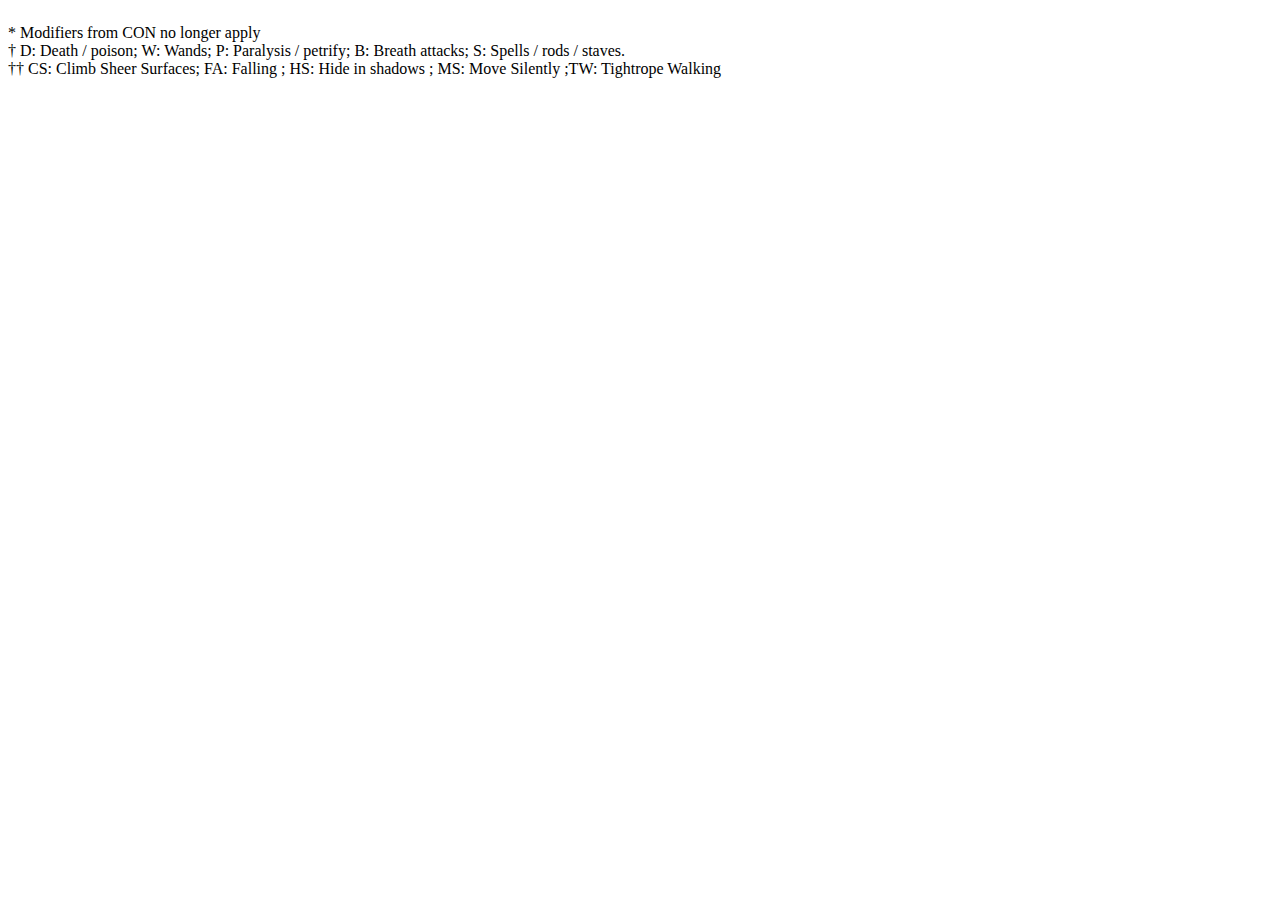
<file: index.html>
<!DOCTYPE html>
<html lang="en">
<head>
    <meta charset="UTF-8">
    <meta http-equiv="X-UA-Compatible" content="IE=edge">
    <meta name="viewport" content="width=device-width, initial-scale=1.0">
    <script src="https://d3js.org/d3.v7.min.js"></script>
    <link rel="stylesheet" href="style.css">

    <title>Document</title>
</head>
<body>
    <table id="class-table">
        <thead>
            <tr id="t-head"></tr>
        </thead>
        <tbody id="class-info"></tbody>
        
    </table>
    <p>*  Modifiers from CON no longer apply<br>
    †  D: Death / poison; W: Wands; P: Paralysis / petrify; B: Breath attacks; S: Spells / rods / staves. <br>
    ††  CS: Climb Sheer Surfaces; FA: Falling ; HS: Hide in shadows ; MS: Move Silently ;TW: Tightrope Walking </p>
    <script src="script.js"></script>

</body>
</html>
</file>
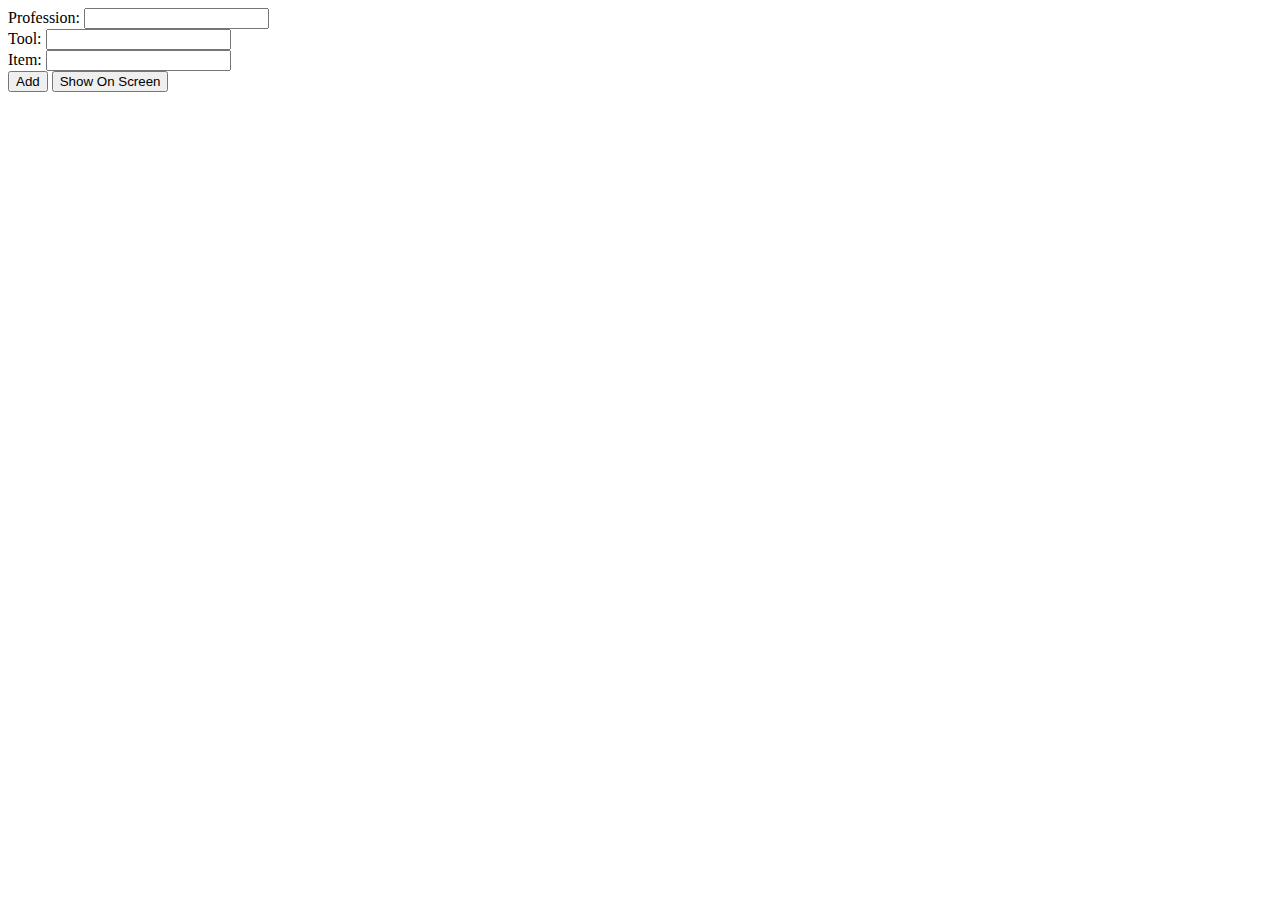
<file: create-profession.html>
<!DOCTYPE html>
<html lang="en">
<head>
    <meta charset="UTF-8">
    <meta http-equiv="X-UA-Compatible" content="IE=edge">
    <meta name="viewport" content="width=device-width, initial-scale=1.0">
    <title>Create Profession</title>
</head>
<body>
    <label for="profession">Profession: </label>
    <input type="text" id="profession"> <br>
    <label for="tool">Tool:</label>
    <input type="text" id="tool"> <br>
    <label for="item">Item:</label>
    <input type="text" id="item"> <br>
    <button id="add">Add</button>
    <button id="show">Show On Screen</button>
    <script src="profscript.js"></script>
</body>
</html>
</file>
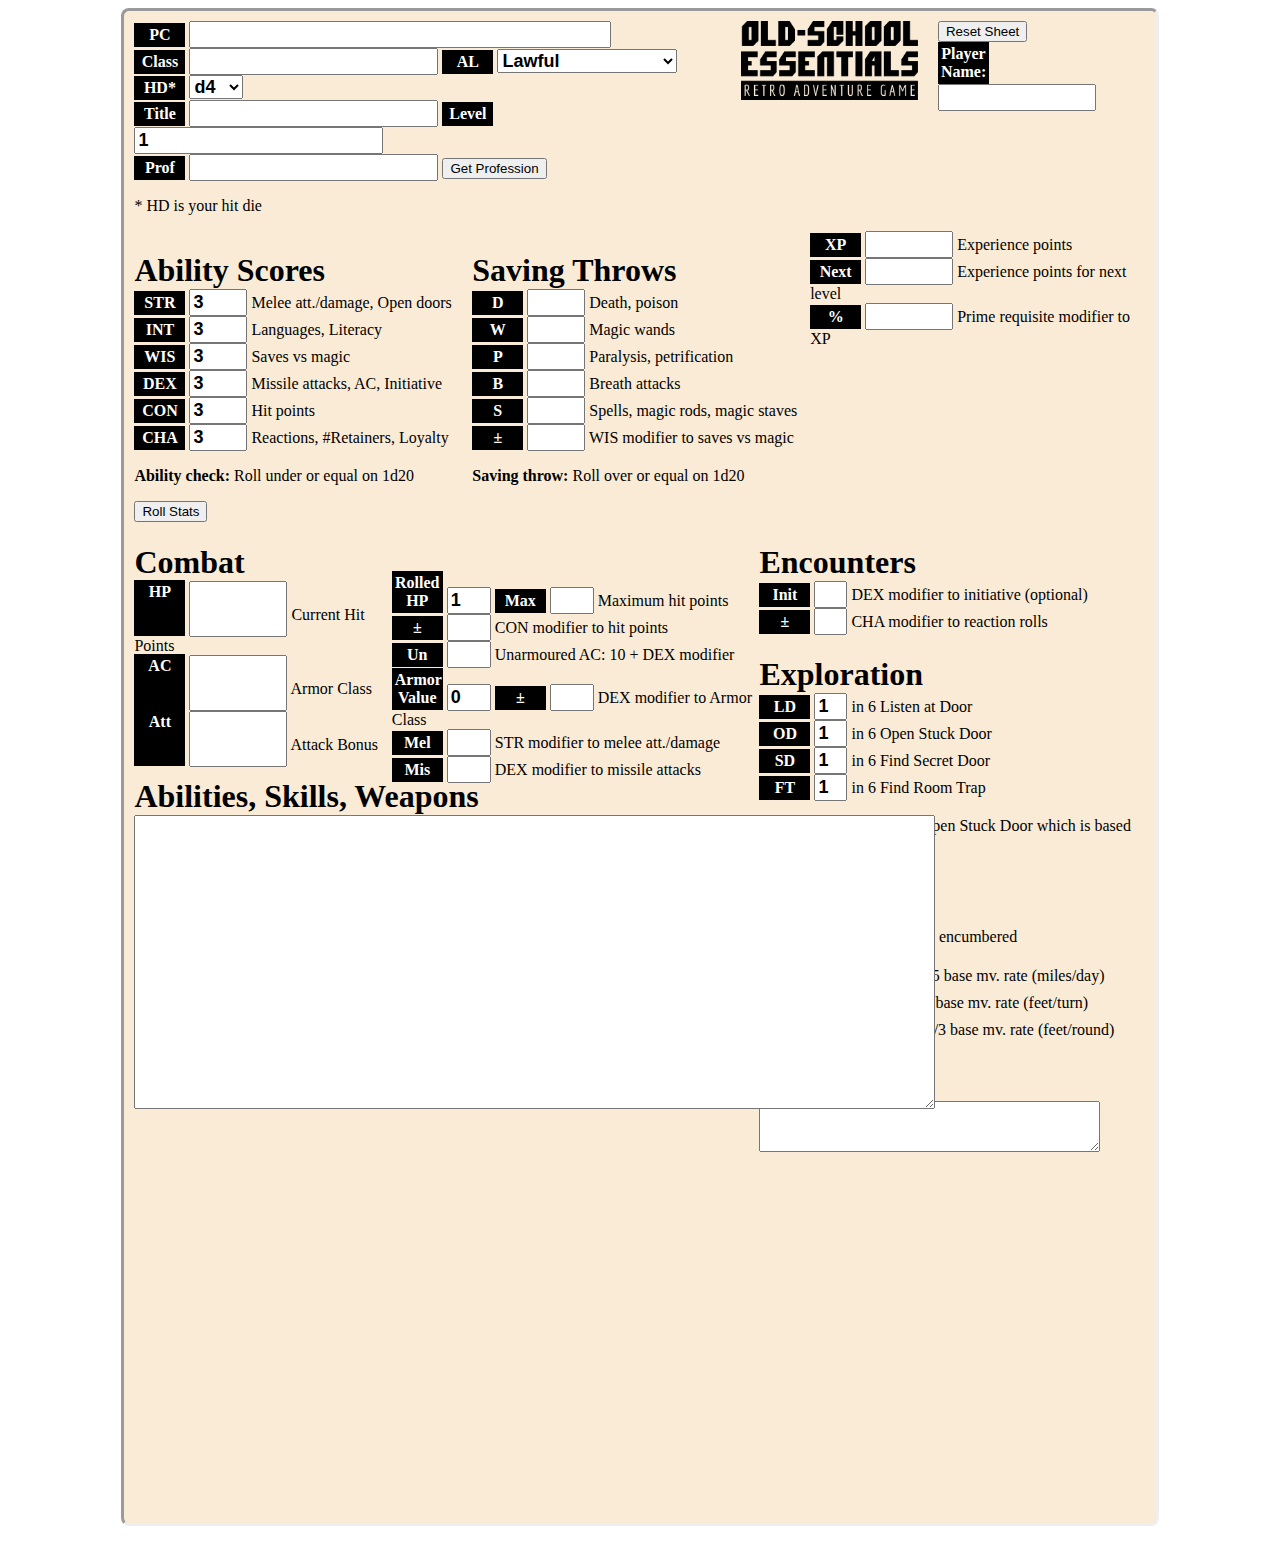
<file: index2.html>
<!DOCTYPE html>
<html lang="en">
<head>
    <meta charset="UTF-8">
    <meta http-equiv="X-UA-Compatible" content="IE=edge">
    <meta name="viewport" content="width=device-width, initial-scale=1.0">
    <script src="https://d3js.org/d3.v7.min.js"></script>
    <link rel="stylesheet" href="style2.css">

    <title>OSE Character Generator</title>
</head>
<body>
    <div id="questionBox" class="hidden">
        <p id="questionMessage"></p>
        <button id="quesYes">Yes</button>
        <button id="quesNo">No</button>
    </div>
    <div id="sheet">
        <div id="top">
            <div id="char-info">
                <label for="pc-name">PC</label>
                <input id='pc-name' type="text">
                <br>
                <label for="pc-class">Class</label>
                <input type="text" id="'pc-class">
                <label for="pc-alignment">AL</label>
                <select name="alignments" id="pc-alignment">
                    <option value="lawful">Lawful</option>
                    <option value="neutral">Neutral</option>
                    <option value="chaos">Chaos</option>
                </select>
                <label for="hit-die">HD*</label>
                <select name="hit-die" id="hit-die">
                    <option value="4">d4</option>
                    <option value="6">d6</option>
                    <option value="8">d8</option>
                    <option value="10">d10</option>
                </select>
                <br>
                <label for="pc-title">Title</label>
                <input type="text" id="'pc-title">
                <label for="pc-level">Level</label>
                <input type="text" id="pc-level" value="1"> <br>
                <label for="pc-prof">Prof</label>
                <input type="text" id="pc-prof">
                <button id="prof-btn">Get Profession</button>
                <p>* HD is your hit die</p>
            </div>
            <div id="ose-logo">
                <img src="/images/ose-logo.png" alt="Logo for Old School Essentials">
            </div>
            <div>
                <button id="reLoad">Reset Sheet</button><br>
                <label for="player-name">Player Name:</label>
                <input type="text" id="player-name">
                
            </div>
        </div>
        <div id="upper-middle">
            <div id="pc-abilities" class="abils-saves">
                <h1>Ability Scores</h1>
                <label for="pc-str">STR</label>
                <input type="text" id="pc-str" value=3> <span>Melee att./damage, Open doors</span><br>
                <label for="pc-int">INT</label>
                <input type="text" id="pc-int" value=3> <span>Languages, Literacy</span><br>
                <label for="pc-wis">WIS</label>
                <input type="text" id="pc-wis" value=3> <span>Saves vs magic</span><br>
                <label for="pc-dex">DEX</label>
                <input type="text" id="pc-dex" value=3> <span>Missile attacks, AC, Initiative</span><br>
                <label for="pc-con">CON</label>
                <input type="text" id="pc-con" value=3> <span>Hit points</span><br>
                <label for="pc-cha">CHA</label>
                <input type="text" id="pc-cha" value=3> <span>Reactions, #Retainers, Loyalty</span>
                <p><b>Ability check:</b> Roll under or equal on 1d20</p>
                <button id="roll-em">Roll Stats</button>
                
            </div>
            <div id="pc-saves" class="abils-saves">
                <h1>Saving Throws</h1>
                <label for="pc-d">D</label>
                <input type="text" id="pc-d"> <span>Death, poison</span><br>
                <label for="pc-w">W</label>
                <input type="text" id="pc-w"> <span>Magic wands</span><br>
                <label for="pc-p">P</label>
                <input type="text" id="pc-p"> <span>Paralysis, petrification</span><br>
                <label for="pc-b">B</label>
                <input type="text" id="pc-b"> <span>Breath attacks</span><br>
                <label for="pc-s">S</label>
                <input type="text" id="pc-s"> <span>Spells, magic rods, magic staves</span><br>
                <label for="pc-bonus-s">±</label>
                <input type="text" id="pc-bonus-s"> <span>WIS modifier to saves vs magic</span>
                <p><b>Saving throw:</b> Roll over or equal on 1d20</p>
            </div>
            <div id="exp">
                <label for="exp-pts">XP</label>
                <input type="text" id="exp-pts"> <span>Experience points</span> <br>
                <label for="exp-next">Next</label>
                <input type="text" id="exp-next"> <span>Experience points for next level</span> <br>
                <label for="exp-prime">%</label>
                <input type="text" id="exp-prime"> <span>Prime requisite modifier to XP</span>
            </div>
        </div>
        <div id="lower-middle">
            <div id="combat">
                <h1>Combat</h1>
                <label for="pc-hp">HP</label>
                <input type="text" id="pc-hp"> <span>Current Hit Points</span><br>
                <label for="pc-ac">AC</label>
                <input type="text" id="pc-ac"> <span>Armor Class</span><br>
                <label for="pc-att">Att</label>
                <input type="text" id="pc-att"> <span>Attack Bonus</span>
            </div>
            <div id="combat-mods">
                <label for="rolled-HP">Rolled HP</label> 
                <input type="text" id="rolled-HP" value="1"> 
                <label for="max-hp">Max</label>
                <input type="text" id="max-hp"> <span>Maximum hit points</span> <br>
                <label for="hp-bonus">±</label>
                <input type="text" id="hp-bonus"> <span>CON modifier to hit points</span> <br>
                <label for="un">Un</label>
                <input type="text" id="un"> <span>Unarmoured AC: 10 + DEX modifier</span> <br>
                <label for="armor-val">Armor Value</label>
                <input type="text" id="armor-val" value="0">
                <label for="ac-bonus">±</label>
                <input type="text" id="ac-bonus"> <span>DEX modifier to Armor Class</span> <br>
                <label for="melee">Mel</label>
                <input type="text" id="melee"> <span>STR modifier to melee att./damage</span> <br>
                <label for="missile">Mis</label>
                <input type="text" id="missile"> <span>DEX modifier to missile attacks</span> <br>
                
            </div>
            <div id="encounter-explore">
                <h1>Encounters</h1>
                <label for="init">Init</label>
                <input type="text" id="init"> <span> DEX modifier to initiative (optional)</span> <br>
                <label for="init-mod">±</label>
                <input type="text" id="init-mod"> <span> CHA modifier to reaction rolls</span> <br>
                <h1>Exploration</h1>
                <label for="ld">LD</label>
                <input type="text" id="'LD" value=1> <span>in 6</span> <span>Listen at Door</span> <br>
                <label for="od">OD</label> 
                <input type="text" id="od" value=1> <span>in 6</span> <span>Open Stuck Door</span> <br>
                <label for="sd">SD</label> 
                <input type="text" id="sd" value=1> <span>in 6</span> <span>Find Secret Door</span> <br>
                <label for="ft">FT</label> 
                <input type="text" id="ft" value=1> <span>in 6</span> <span>Find Room Trap</span> 
                <p>1-in-6 or by class expect Open Stuck Door which is based on STR</p>
                <h1>Movement</h1>
                <p>Base mv. rate = 120, unless encumbered</p>
                <label for="ov">Ov</label> 
                <input type="text" id="ov"> <span>Overland: 1/5 base mv. rate (miles/day)</span> <br>
                <label for="ex">Ex</label> 
                <input type="text" id="ex"> <span>Exploration: base mv. rate (feet/turn)</span> <br>
                <label for="en">En</label> 
                <input type="text" id="en"> <span>Encounter: 1/3 base mv. rate (feet/round)</span> 
                <h1>Languages</h1>
                <textarea id="languages" name="languages" rows="3" cols="40"></textarea>
            </div>
            
            
        </div>
        <div id="lower-sheet">
            <div id="asw">
                <h1>Abilities, Skills, Weapons</h1>
                <textarea id="asw-text" name="asw-text" rows="12" cols="60"></textarea>
            </div>
        </div>
    </div>
    
    <script src="script2.js"></script>
</body>
</html>
</file>
<file: style.css>
.highlight{
    background-color: rgb(135, 222, 150);
}
</file>
<file: style2.css>
h1{
    margin-bottom : 0px;
}

label{
    font-weight: bold;
    text-align: center;
    background-color: black;
    color: white;
    display: inline-block;
    padding: 3px;
    width: 45px;
}

input{
    font-weight: bold;
    font-size: large;
}

select{
    font-weight: bold;
    font-size: large;
    
}

.abils-saves{
    height: auto;
    width: 35%;
}

.hidden{
    display: none;
}

#asw{
    
    position: relative;
    top: -400px;
    width: 60%;
}
#asw-text{
    
    font-size: 16pt;
    font-weight: bold;
}

#sheet{
    background-color:antiquewhite;
    border-style: inset;
    border-radius: 8px;
    height: 90%;
    margin-left: auto;
    margin-right: auto;
    padding: 10px;
    width: 80%;
}


#top{
    display: flex;
}

#char-info{
    height: auto;
    margin-right: 15px;
    width: 60%;
}

#lower-middle{
    display: flex;
}

#combat{
    height: auto;
    width: 28%;
}

#combat input{
    font-size: 24pt;
    font-weight: bold;
    height: 50px;
    width: 90px;
}

#combat label{
    margin-top: -15px;
    height: 50px;
    vertical-align: middle;
}

#combat-mods{
    margin-top: -20px;
    width: 40%;
}

#combat-mods input{
    width: 36px;
}


#encounter-explore input{
    width: 25px;
}

#exp input{
    width: 80px;
}

#max-hp{
    margin-top: 85px;
}

#pc-name{
    width: 70%;
}

#pc-abilities input{
    width: 50px;
}


#pc-saves input{
    width: 50px;
}


#pc-alignment{
    width: 180px;
}

#player-name{
    width: 150px;
}

#ose-logo{
    height: auto;
    width: 20%;
}

#ose-logo img{
    height: auto;
    width: 90%;
    
}

#questionBox{
    background-color: burlywood;
    border-radius: 8px;
    border-style: solid;
    height: 20vh;
    width: 40vw;
    left: 30vw;
    position: fixed;
    text-align: center;
}

#upper-middle{
    display: flex;
}
</file>
